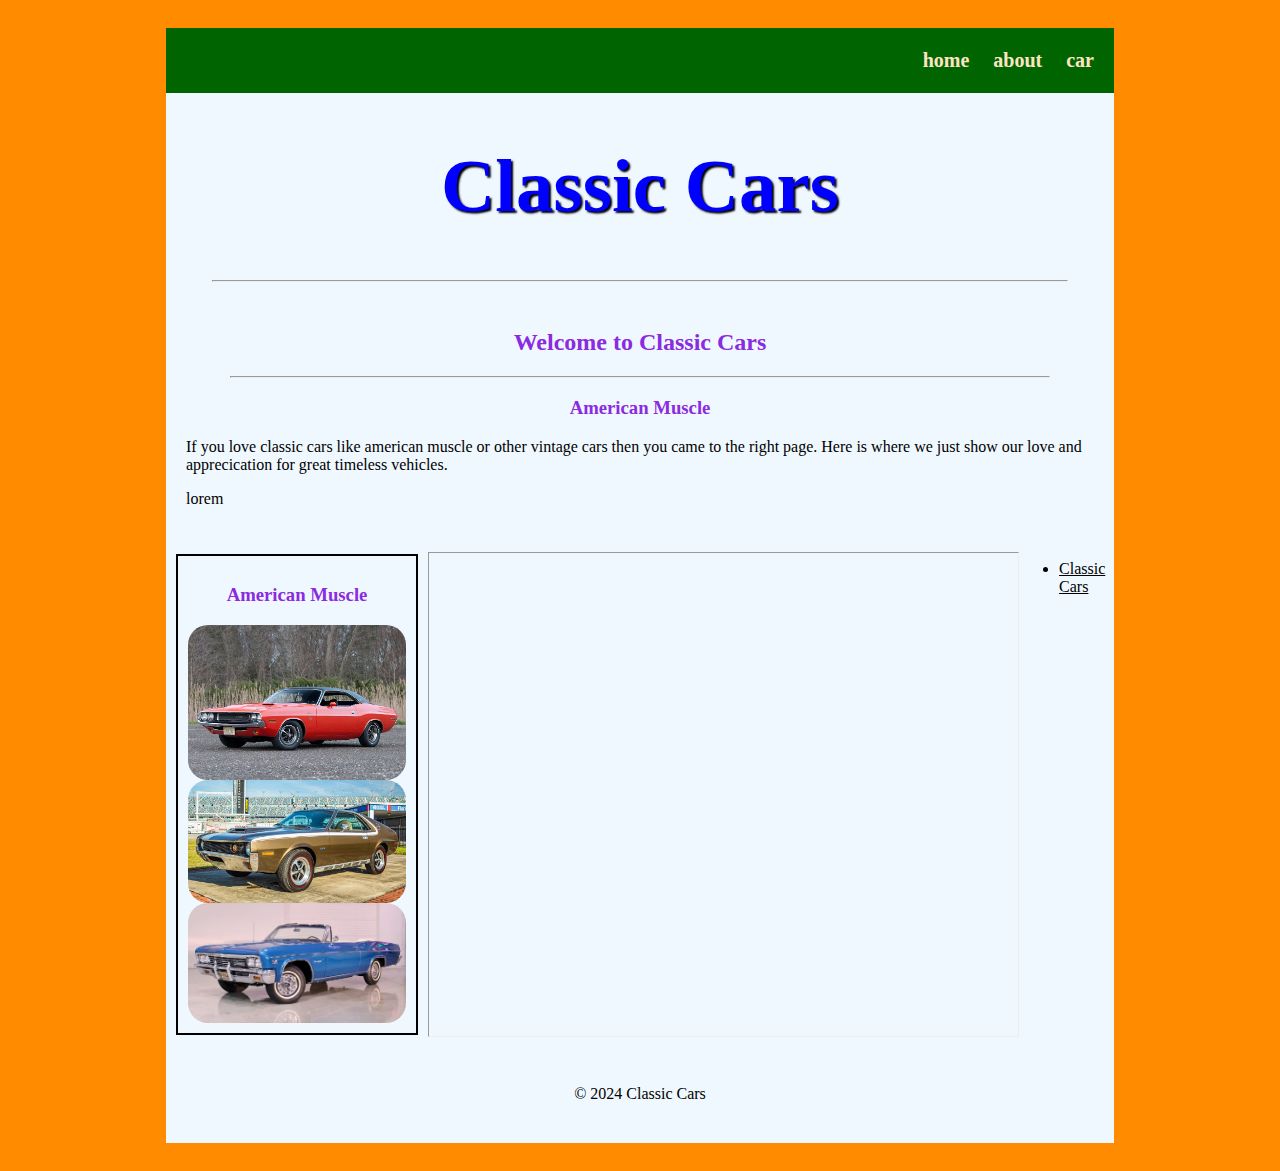
<file: adv_css/index.html>
<!DOCTYPE html>
<html lang="en">

<head>
    <meta charset="UTF-8">
    <meta name="viewport" content="width=device-width, initial-scale=1.0">
    <title>Classic Cars</title>
    <link rel="stylesheet" href="css/styles.css">
</head>

<body>
    <div id="lower">
    <div id="container">
    <nav>
        <ul>
            <li><a href="index.html">home</a></li>
            <li><a href="about.html">about</a></li>
            <li><a href="car.html">car</a></li>
        </ul>
    </nav>
    <header>
            <h1>Classic Cars</h1>
        </header>
         <hr>
        <main>
            <h2>Welcome to Classic Cars</h2>
            <hr>
            <h3>American Muscle</h3>
            <p>If you love classic cars like american muscle or other vintage cars then you came to the right page. Here is where we just show our love and apprecication for great timeless vehicles.</p>

            <p>lorem</p>

        </main>
        <div id="lower"> 
            <div class="col">
<h3>American Muscle</h3>
        <img src="images/dodge_challenger_1970_pictures_1.webp" alt="dodge_challenger">
        <img src="images/muscle_car.jpeg" alt="muscle_car">       
        <img src="images/blue_chevy.jpeg" alt="blue_chevy">
    </div>
        <hr>
        <ul>
           <li><a href="https://classiccars.com" target="_blank">Classic Cars</a> </li>
        </ul>

        </div>
        <footer> &copy; 2024 Classic Cars</footer>
    </div>
</body>
</html>
 </div>
</file>
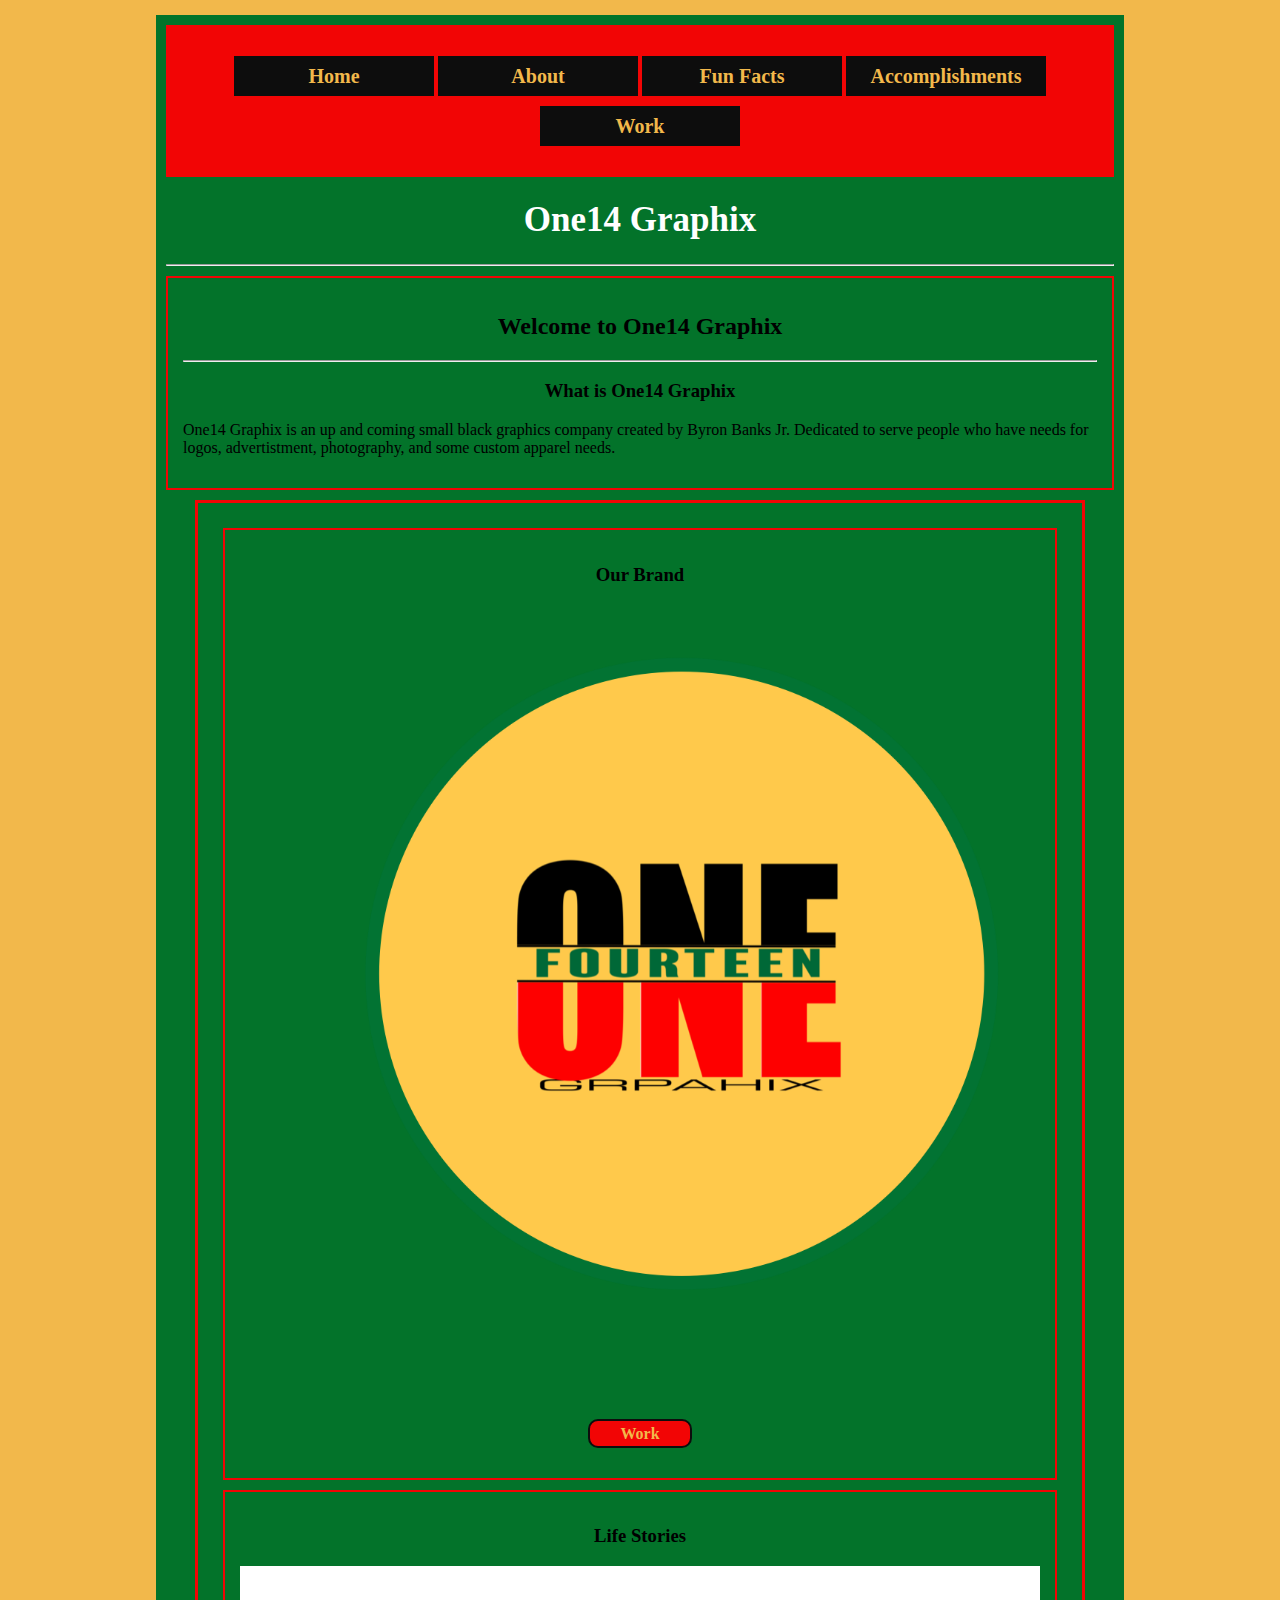
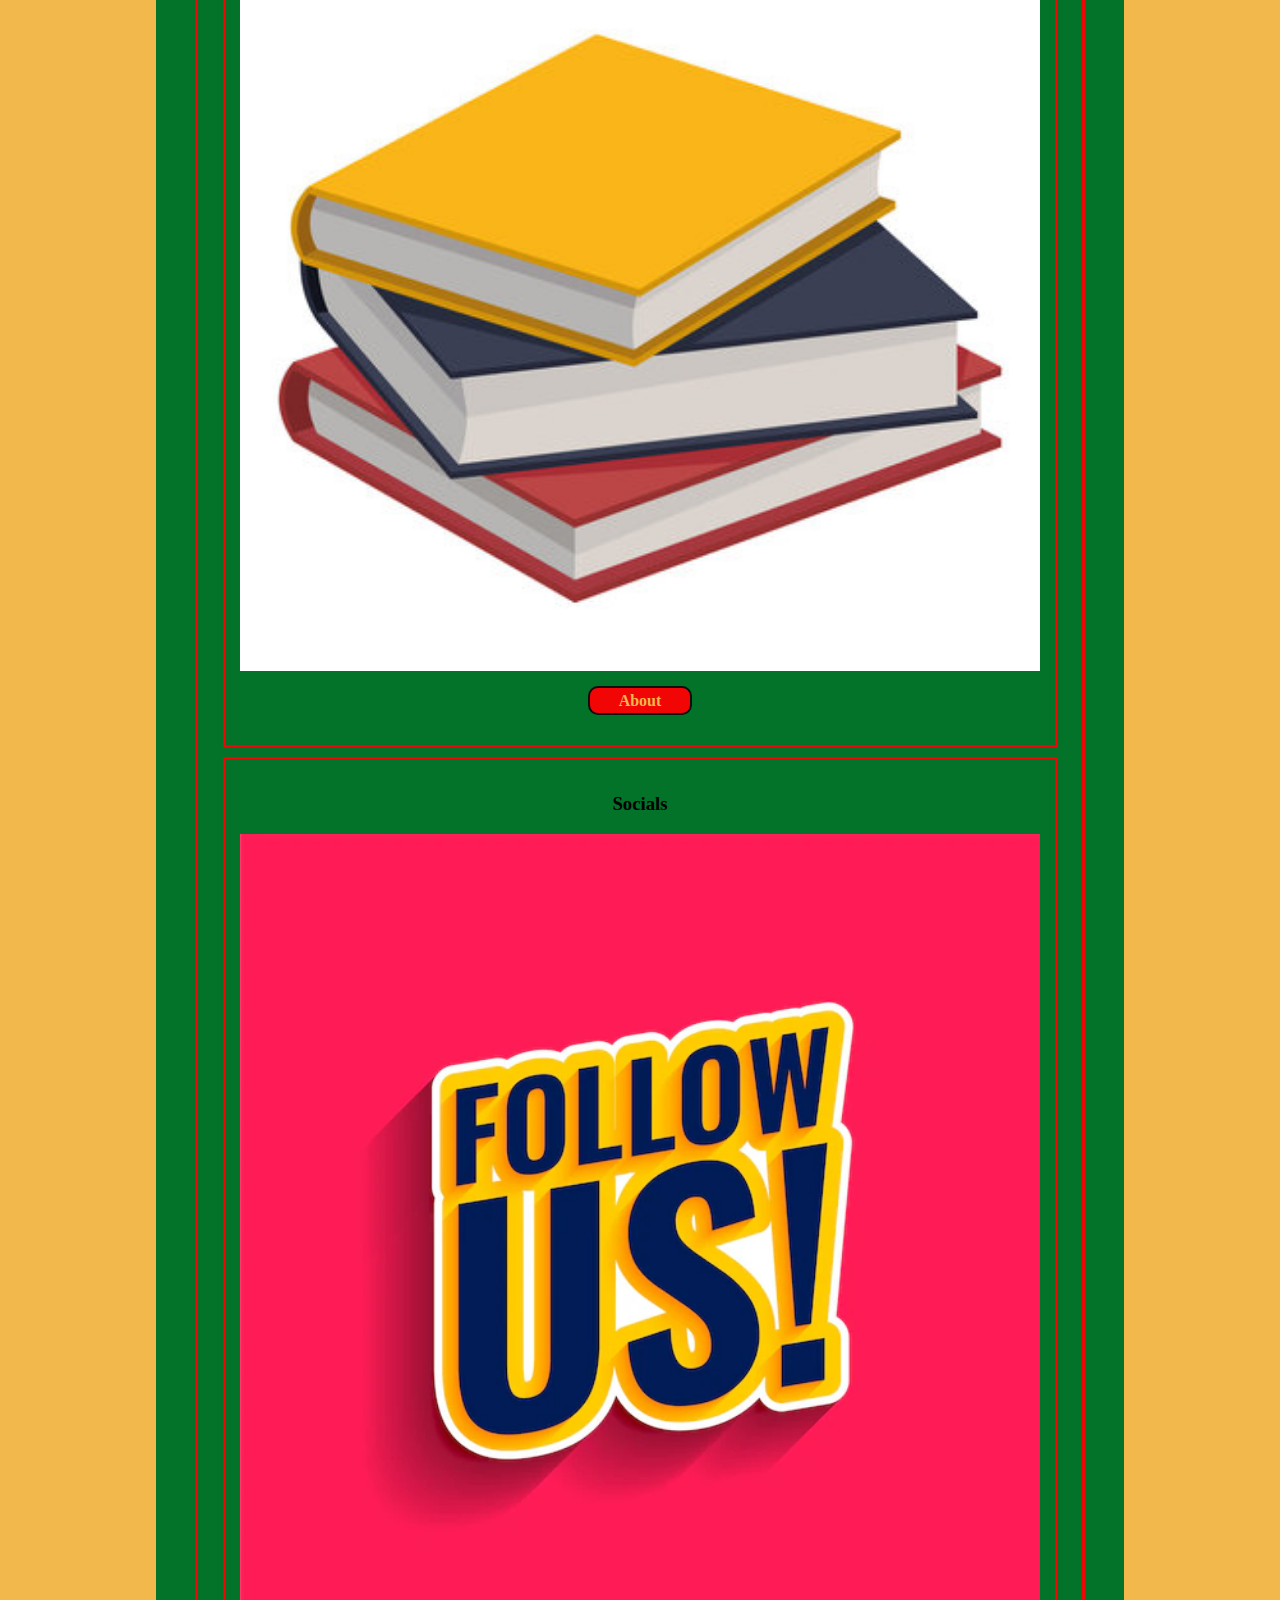
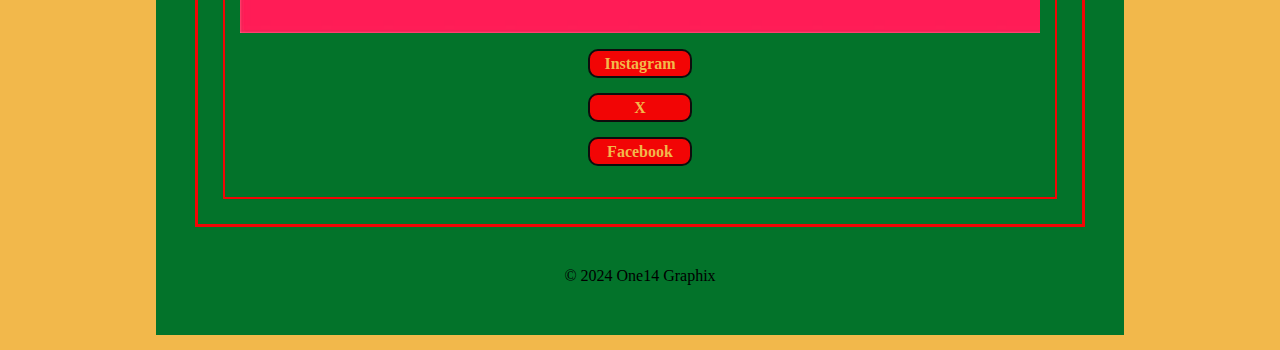
<file: Final/index.html>
<!DOCTYPE html>
<html lang="en">

<head>
    <meta charset="UTF-8">
    <meta name="viewport" content="width=device-width, initial-scale=1.0">
    <title>One14 Graphix</title>
    <link rel="stylesheet" href="css/styles.css">
</head>

<body>
    
    <div id="container">
    <nav>
        <ul>
            <li><a href="index.html">Home</a></li>
            <li><a href="about.html">About</a></li>
            <li><a href="other_info.html">Fun Facts</a></li>
            <li><a href="accomplishments.html">Accomplishments</a></li>
            <li><a href="work.html">Work</a></li>
        </ul>
    </nav>
    <header>
            <h1>One14 Graphix</h1>
        </header>
         <hr>
        <main>
            <h2>Welcome to One14 Graphix</h2>
            <hr>
            <h3>What is One14 Graphix</h3>
            <p>One14 Graphix is an up and coming small black graphics company created by Byron Banks Jr. Dedicated to serve people who have needs for logos, advertistment, photography, and some custom apparel needs.</p> 

       
        </main>
        <div id="lower"> 
            <div class="col">
<h3>Our Brand</h3>
        <img src="images/final_img/one14.PNG" alt="one14">
        <a class="button" href="work.html">Work</a> 
    </div>

    <div class="col">
               <h3>Life Stories</h3>
          <img src="images/final_img/books.jpeg" alt="books">
          <a class="button" href="about.html">About</a>   
        </div>

        
        <div class="col">
<h3>Socials</h3>
<img src="images/final_img/follow_us.webp" alt="follow_us">  
        <ul>
           <li><a class="button" href="https://www.instagram.com/one14graphix/" target="_blank">Instagram</a> </li>
           <li><a class="button" href="https://twitter.com/one14graphix" target="_blank">X</a> </li>
           <li><a class="button" href="https://www.facebook.com/twobrothersandco/" target="_blank">Facebook</a> </li>

        </ul>
     </div>   

        </div>
        <footer> &copy; 2024 One14 Graphix</footer>
    </div>
</body>
</html>
</file>
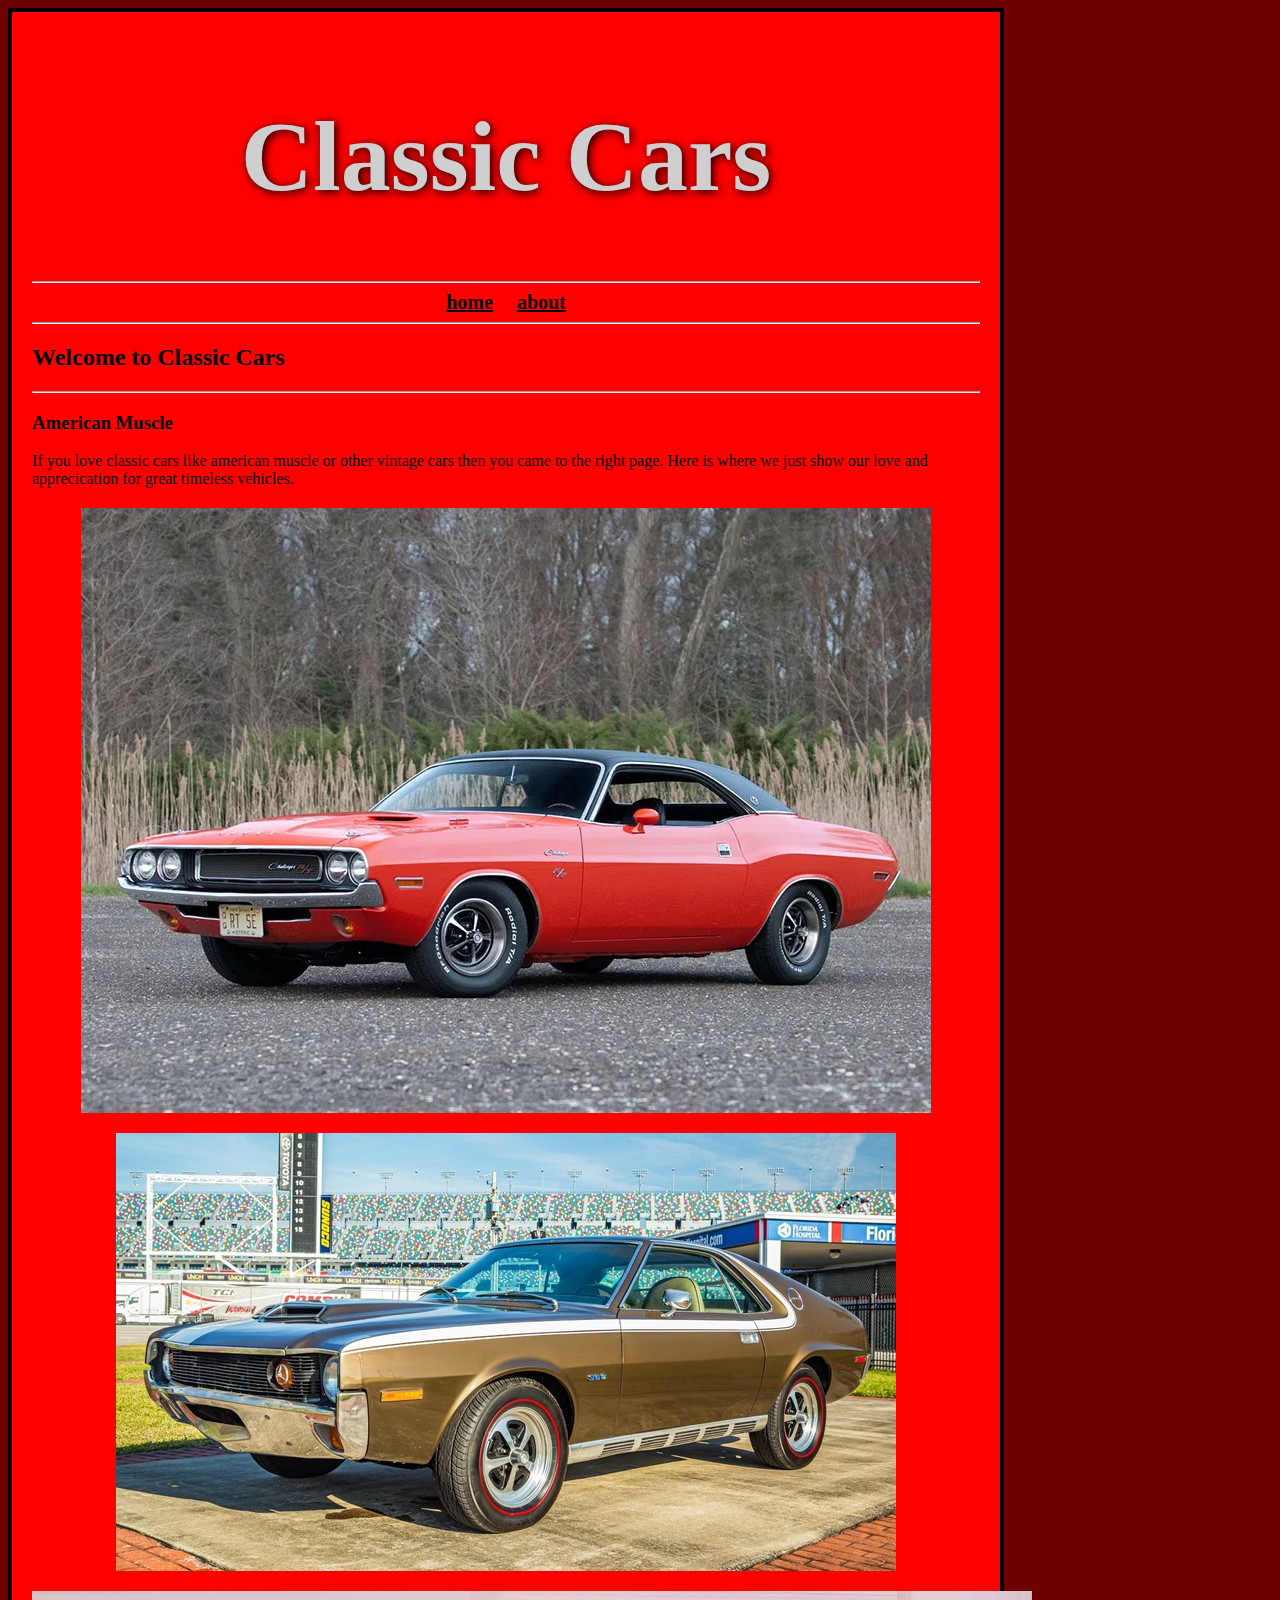
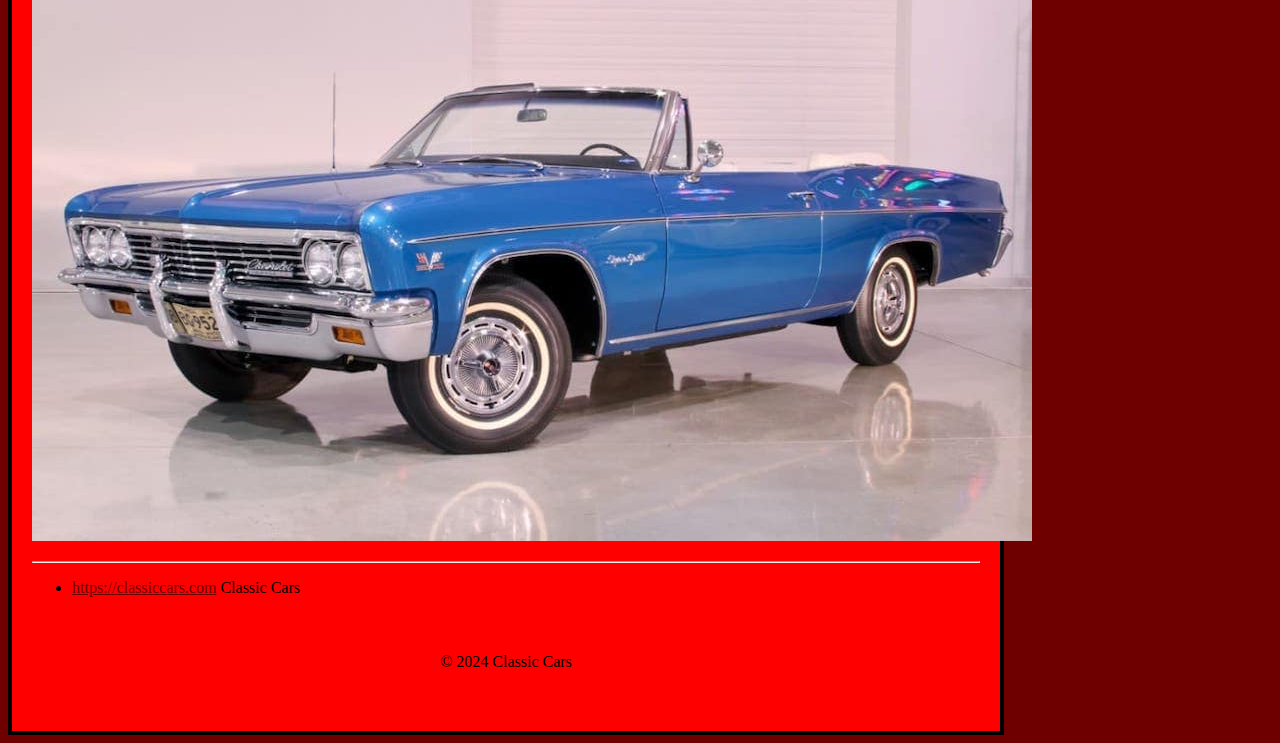
<file: html_intro_css/index.html>
<!DOCTYPE html>
<html lang="en">

<head>
    <meta charset="UTF-8">
    <meta name="viewport" content="width=device-width, initial-scale=1.0">
    <title>Classic Cars</title>
    <link rel="stylesheet" href="css/styles.css">
</head>

<body>
    

    <div id="container">
        <header>
            <h1>Classic Cars</h1>
        </header>
        <hr>
        <nav>
            <a href="index.html">home</a>
            <a href="about.html">about</a>
        </nav>
        <hr>
        <main>
            <h2>Welcome to Classic Cars</h2>
            <hr>
            <h3>American Muscle</h3>
            <p>If you love classic cars like american muscle or other vintage cars then you came to the right page. Here is where we just show our love and apprecication for great timeless vehicles.</p>

            <img src="images/dodge_challenger_1970_pictures_1.webp" alt="dodge_challenger">
            <img src="images/muscle_car.jpeg" alt="muscle_car">
            <img src="images/blue_chevy.jpeg" alt="blue_chevy">
            <hr>
            <ul>
               <li><a href="" target="_blank">https://classiccars.com</a> Classic Cars</li>
            </ul>
        </main>
        <footer> &copy; 2024 Classic Cars</footer>
    </div>
</body>
</html>
</file>
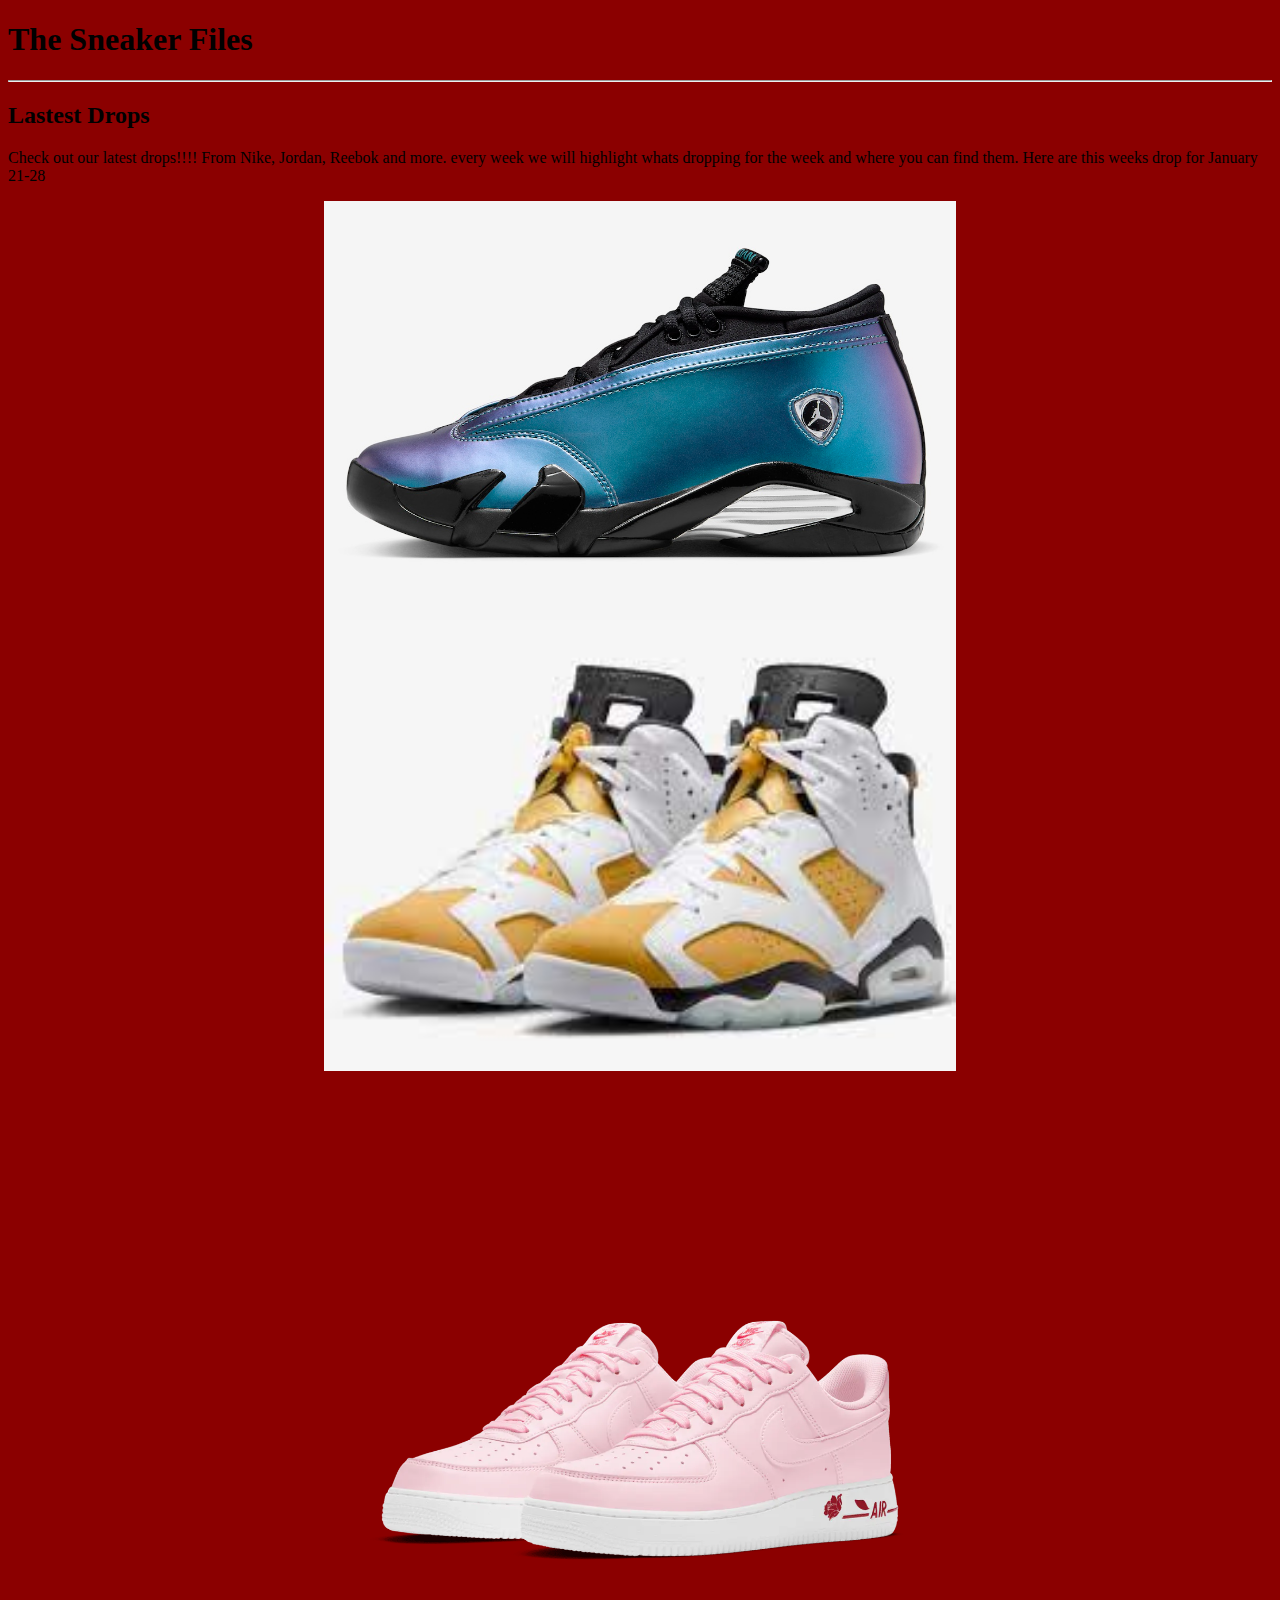
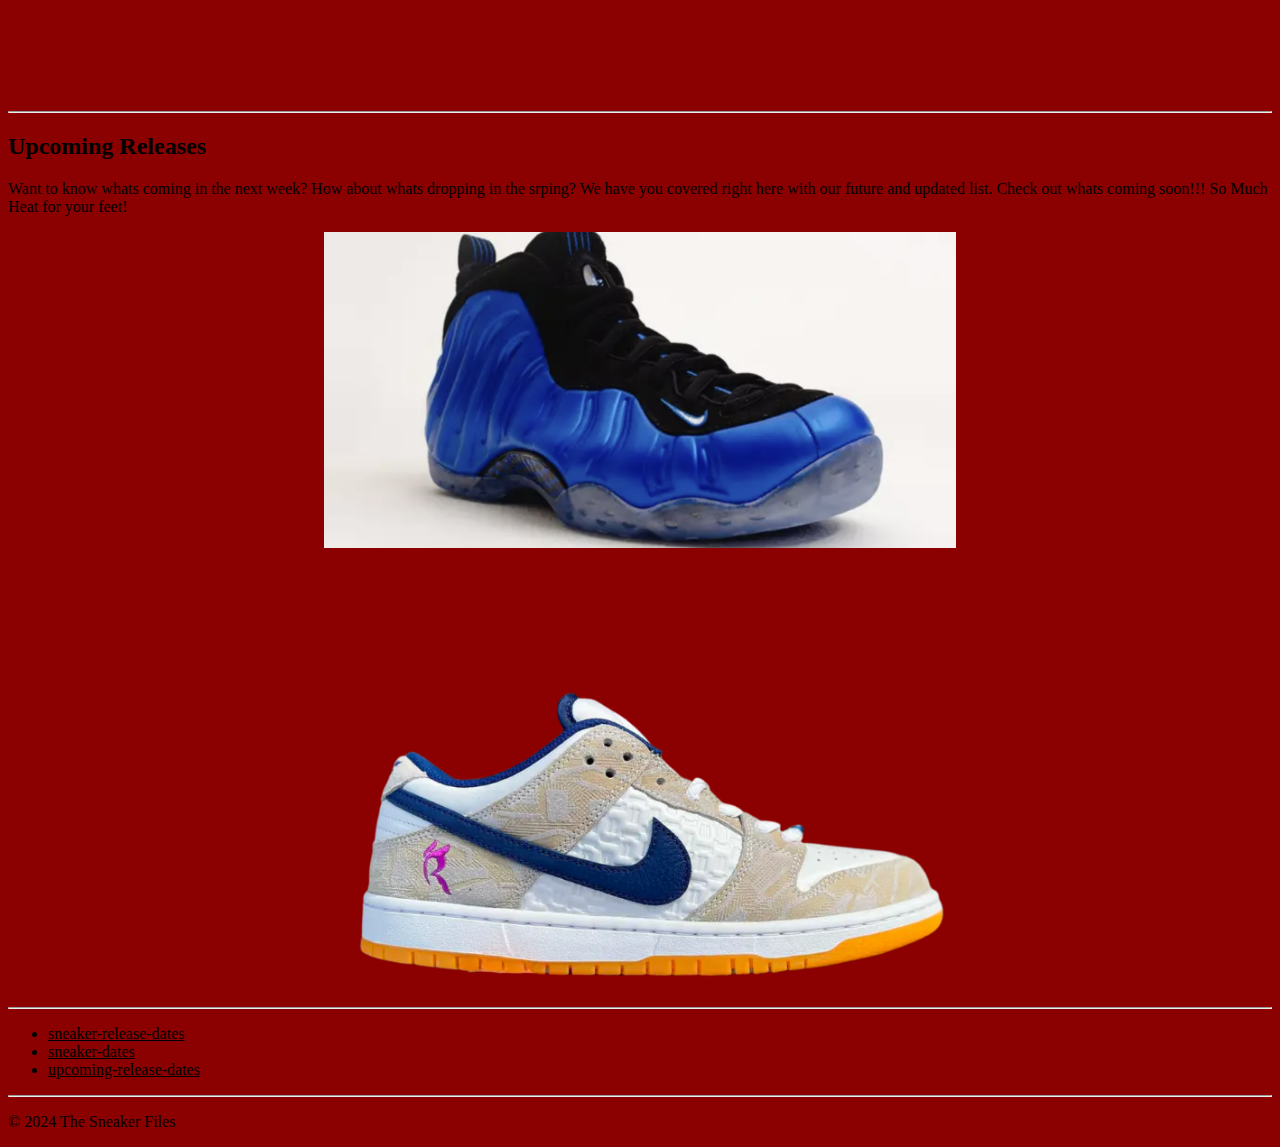
<file: intro_to_html/index.html>
<!DOCTYPE html>
<html lang="en">
   
<head>
        <meta charset="utf-8">
        <title>The Sneaker Files</title>
        <style>
           body {
            background-color: darkred;
           } 
           img {
            display: block;
            margin: auto;
            width: 50%;
           }

           a{
            color: black;
           }
        </style>
    </head>

 <body>
    <h1>The Sneaker Files</h1>
<hr>
    <h2>Lastest Drops</h2>
<p>Check out our latest drops!!!! From Nike, Jordan, Reebok and more.
    every week we will highlight whats dropping for the week and where you 
    can find them. Here are this weeks drop for January 21-28
</p>
<img src="images/Jordan14low.jpeg" alt="jordan14low">
<img src="images/JordanVI.jpeg" alt="JordanVI">
<img src="images/AF1pink.webp" alt="AF1pink">




<hr>

<h2>Upcoming Releases</h2>
<p>Want to know whats coming in the next week? How about whats dropping in the srping?
    We have you covered right here with our future and updated list. 
    Check out whats coming soon!!! So Much Heat for your feet!
</p>
<img src="images/foamposites.jpeg" alt="foamposites">
<img src="images/sbdunk.webp" alt="sbdunk">


<hr>

<ul>
    <li>
    <a href="https://www.soleretriever.com/sneaker-release-dates">sneaker-release-dates</a> 
    </li>
        
    <li>
        <a href="https://sneakernews.com/release-dates/">sneaker-dates</a> 
        </li>
        <li>
            <a href="https://www.complex.com/sneakers/a/brendan-dunne/sneaker-release-dates-2024-most-anticipated">upcoming-release-dates</a>  
</ul>
<hr>
<p>&copy; 2024 The Sneaker Files</p>
</body>

</html>
</file>
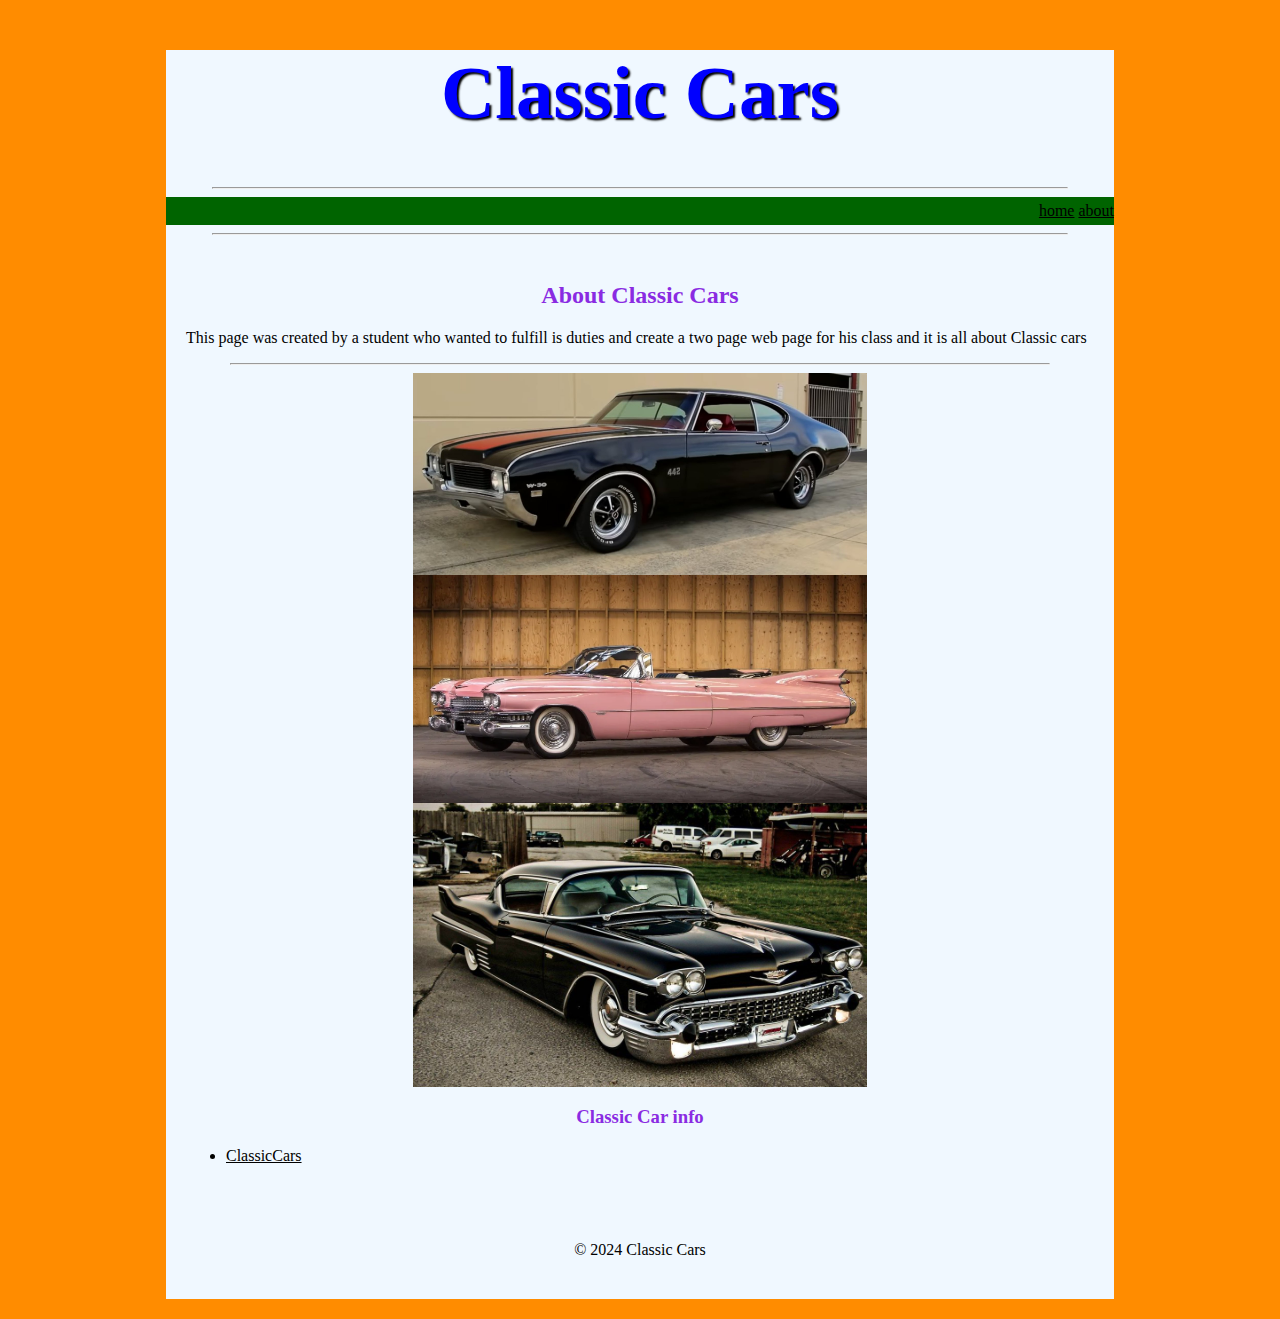
<file: adv_css/about.html>
<!DOCTYPE html>
<html lang="en">

<head>
    <meta charset="UTF-8">
    <meta name="viewport" content="width=device-width, initial-scale=1.0">
    <title>Classic Cars</title>
    <link rel="stylesheet" href="css/styles.css">
</head>

<body>
    

    <div id="container">
        <header>
            <h1>Classic Cars</h1>
        </header>
        <hr>
        <nav>
            <a href="index.html">home</a>
            <a href="about.html">about</a>
        </nav>
        <hr>
        <main>
            <h2>About Classic Cars</h2>
            <p>This page was created by a student who wanted to fulfill is duties and create a two page web page for his class and it is all about Classic cars
            </p>
            <hr>
            <img src="images/1969-Oldsmobile-442.jpeg" alt="1969-Oldsmobile-442">
            <img src="images/cadillac_eldorado_pink.webp" alt="cadillac_eldorado_pink">
            <img src="images/coupe_de_ville.jpeg" alt="coupe_de_ville">
            <h3> Classic Car info</h3>

            <ul>
               <li><a href="https://classiccars.com" target="_blank">ClassicCars</a></li>
            </ul>
        </main>
        <footer> &copy; 2024 Classic Cars</footer>
    </div>
</body>
</html>
</file>
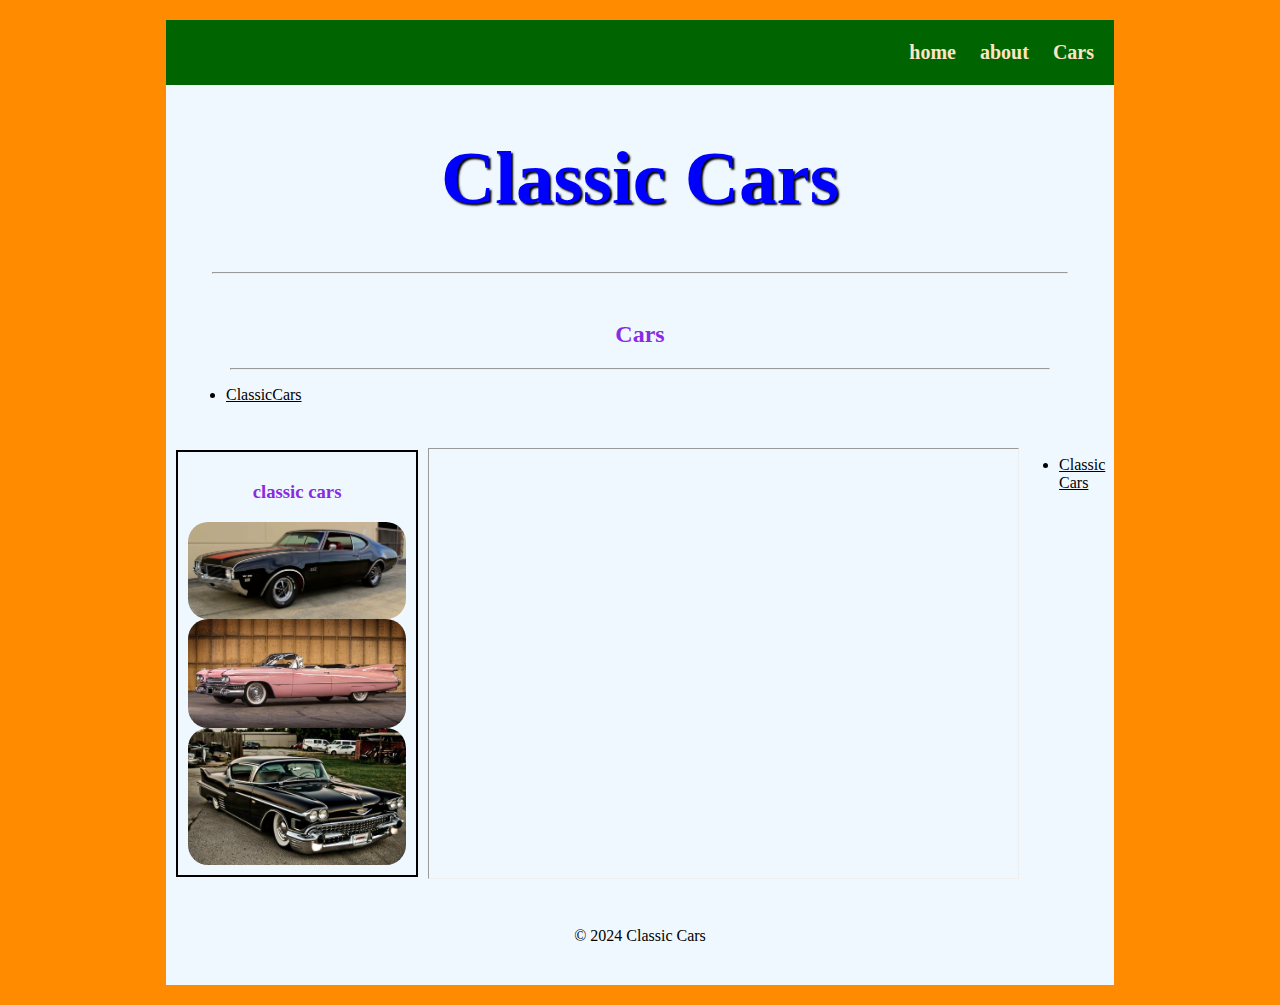
<file: adv_css/cars.html>
<!DOCTYPE html>
<html lang="en">

<head>
    <meta charset="UTF-8">
    <meta name="viewport" content="width=device-width, initial-scale=1.0">
    <title>Classic Cars</title>
    <link rel="stylesheet" href="css/styles.css">
</head>

<body>
    

    <div id="container">
        <nav>
            <ul>
                <li><a href="index.html">home</a></li>
                <li>     <a href="about.html">about</a></li>
                <li><a href="car.html">Cars</a></li>
            </ul>
            
       
        </nav>
        <header>
            <h1>Classic Cars</h1>
        </header>
        <hr>
       
        <main>
           <h2>Cars</h2>

            <hr>
            

            <ul>
               <li><a href="https://classiccars.com" target="_blank">ClassicCars</a></li>
            </ul>
        </main>
        <div id="lower"> 
            <div class="col">
<h3>classic cars </h3>
<img src="images/1969-Oldsmobile-442.jpeg" alt="1969-Oldsmobile-442">
<img src="images/cadillac_eldorado_pink.webp" alt="cadillac_eldorado_pink">
<img src="images/coupe_de_ville.jpeg" alt="coupe_de_ville">
    </div>
        <hr>
        <ul>
           <li><a href="https://classiccars.com" target="_blank">Classic Cars</a> </li>
        </ul>

        </div>
        <footer> &copy; 2024 Classic Cars</footer>
    </div>
</body>
</html>
</file>
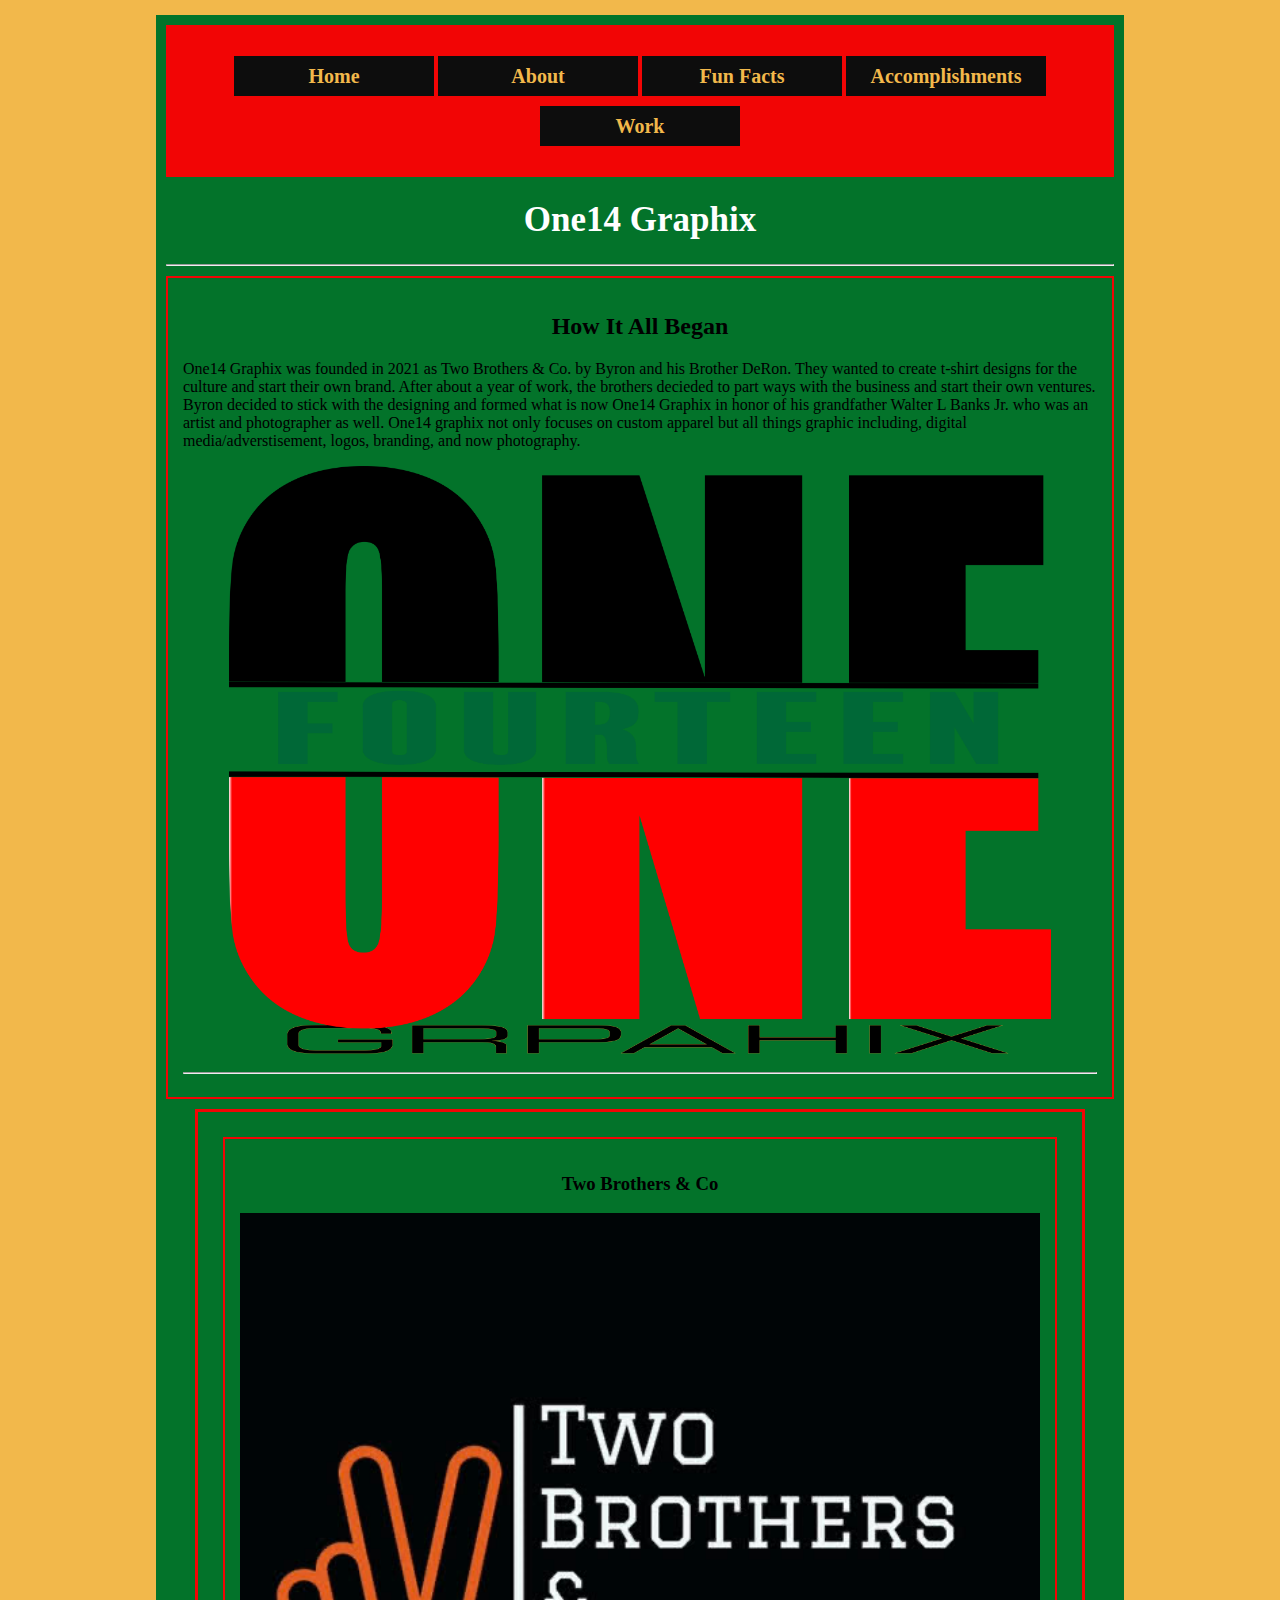
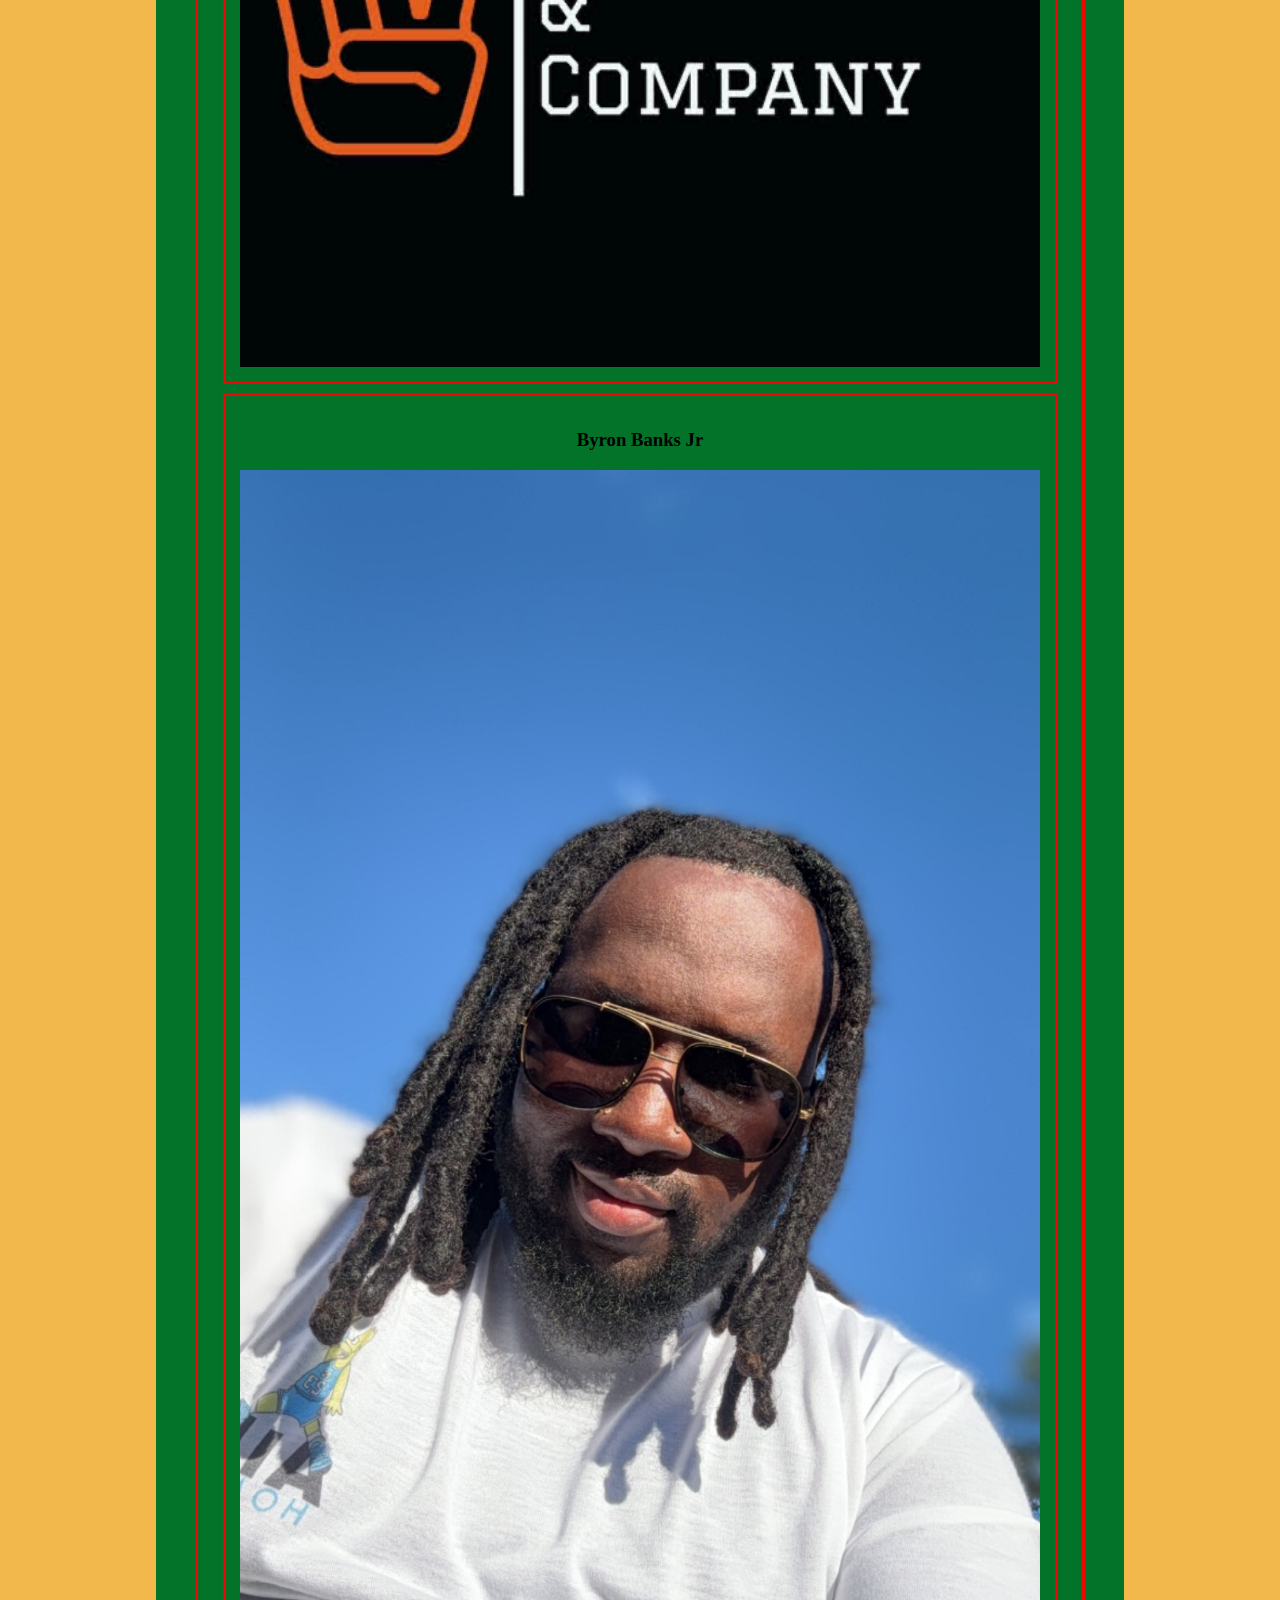
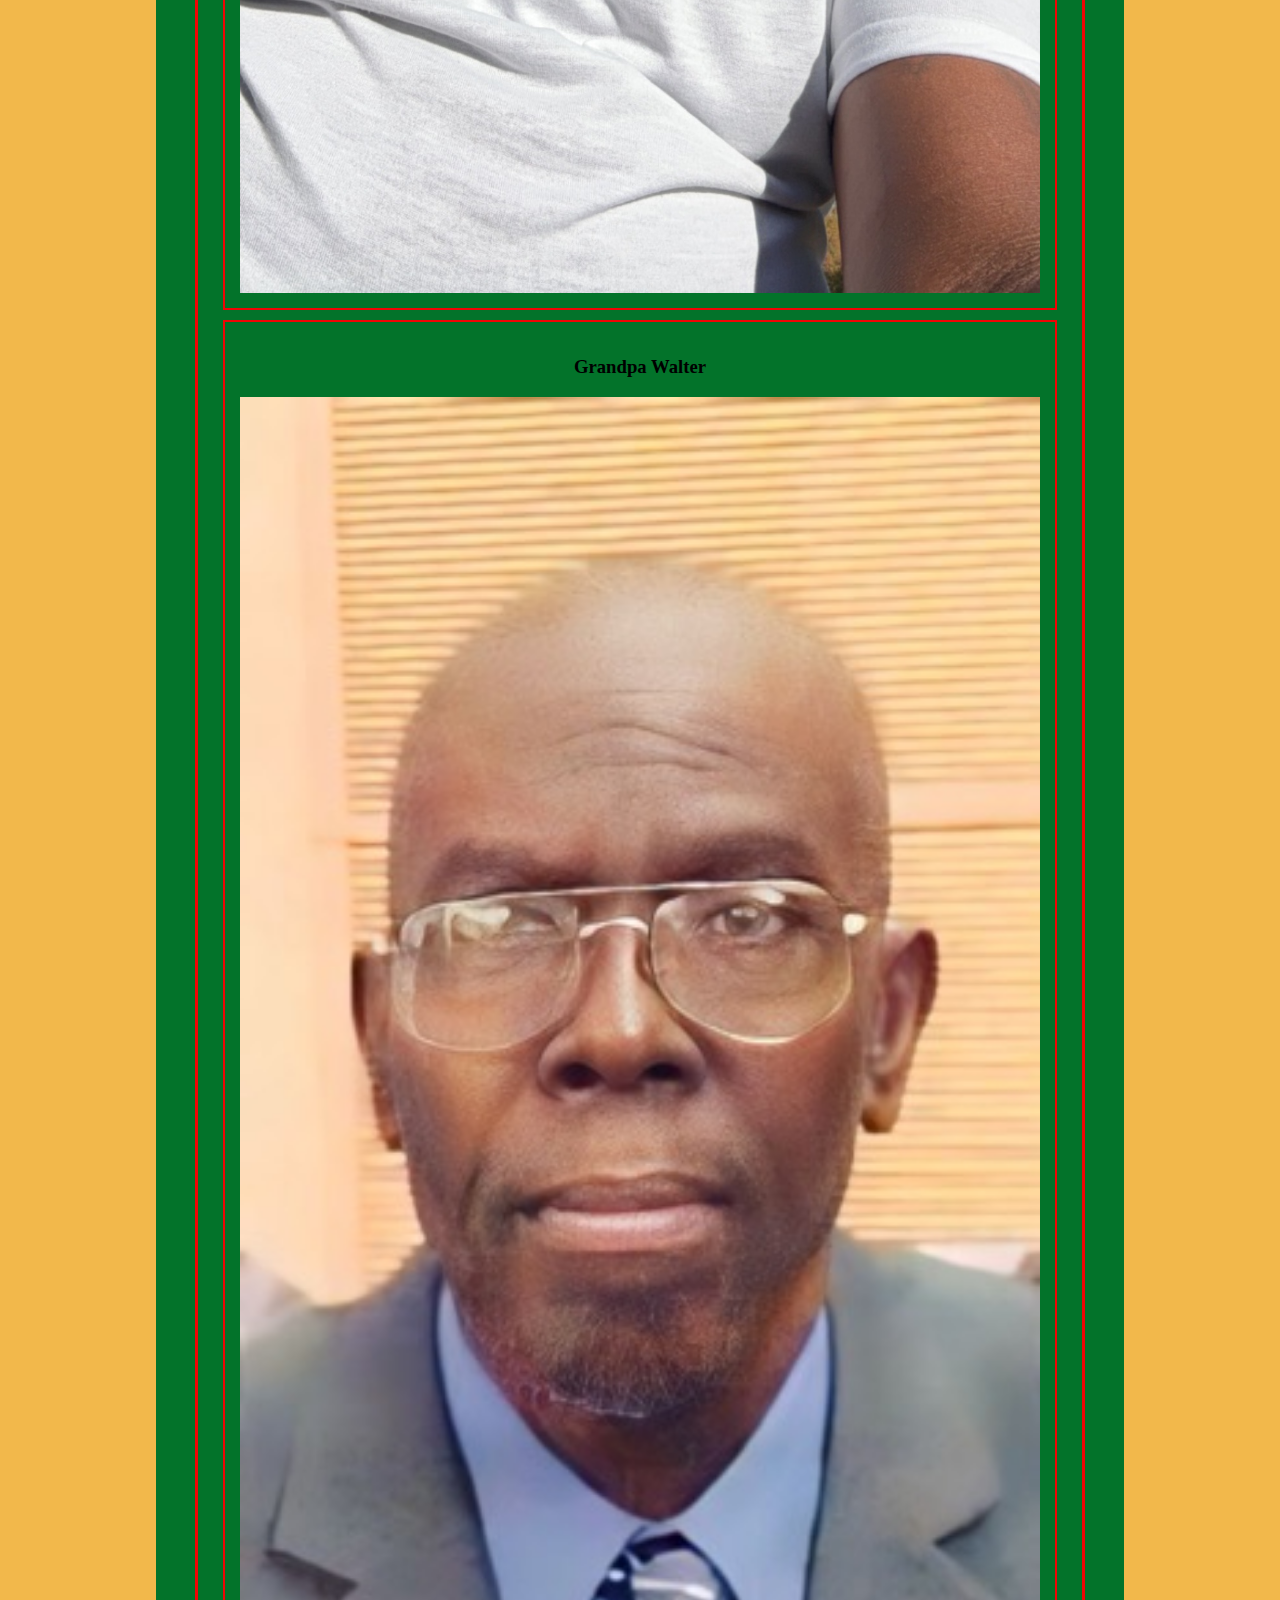
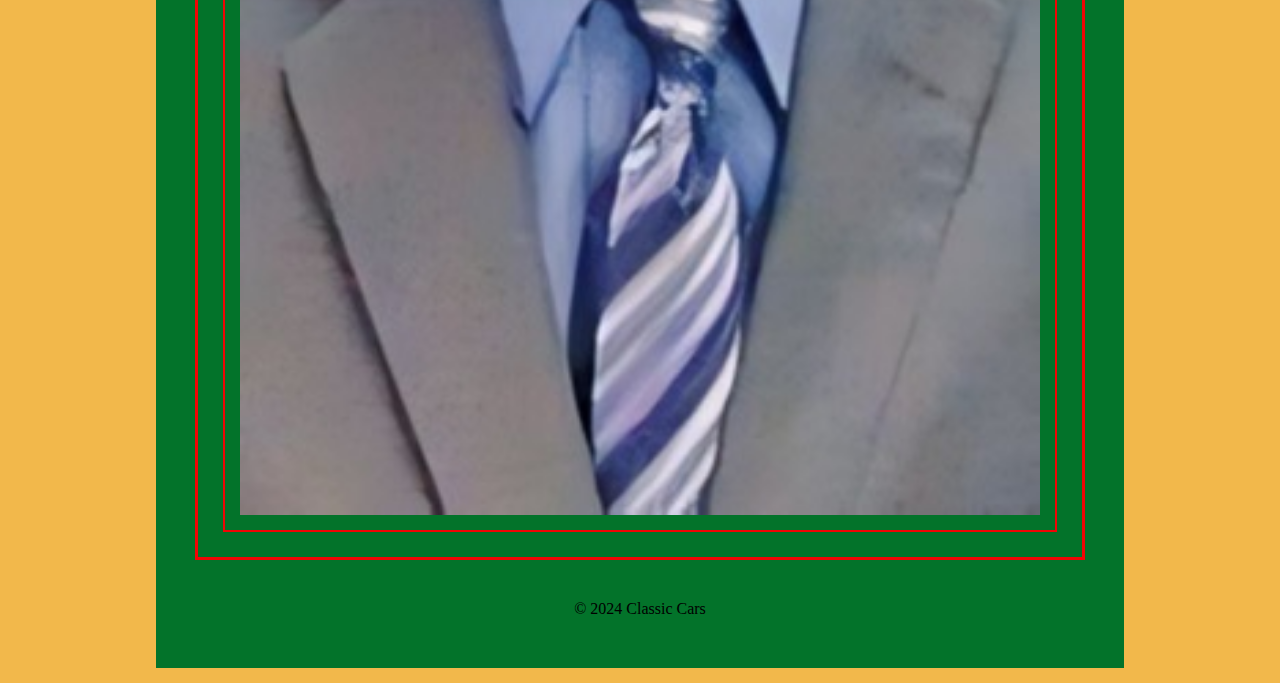
<file: Final/about.html>
<!DOCTYPE html>
<html lang="en">

<head>
    <meta charset="UTF-8">
    <meta name="viewport" content="width=device-width, initial-scale=1.0">
    <title>One14 Graphix</title>
    <link rel="stylesheet" href="css/styles.css">
</head>

<body>
    

    <div id="container">
        <nav>
            <ul>
                <li><a href="index.html">Home</a></li>
                <li>     <a href="about.html">About</a></li>
                <li><a href="other_info.html">Fun Facts</a></li>
                <li><a href="accomplishments.html">Accomplishments</a></li>
                <li><a href="work.html">Work</a></li>
            </ul>

            
       
        </nav>
        <header>
            <h1>One14 Graphix</h1>
        </header>
        <hr>
       
        <main>
            <h2>How It All Began</h2>
            <p> One14 Graphix was founded in 2021 as Two Brothers & Co. by Byron and his Brother DeRon. They wanted to create t-shirt designs for the culture and start their own brand. After about a year of work, the brothers decieded to part ways with the business and start their own ventures. Byron decided to stick with the designing and formed what is now One14 Graphix in honor of his grandfather Walter L Banks Jr. who was an artist and photographer as well. One14 graphix not only focuses on custom apparel but all things graphic including, digital media/adverstisement, logos, branding, and now photography. 
            </p>

            <img src="images/final_img/one14grpahix.png" alt="one14graphix">
            <hr>
            
            
        </main>
        <div id="lower"> 
            <div class="col">
<h3>Two Brothers & Co </h3>
<img src="images/final_img/twobrothersandco.jpeg" alt="twobrothersandco">

    </div>
  <div class="col">
 <h3>Byron Banks Jr</h3>
 <img src="images/final_img/B.JPG" alt="B">
       </div>  

       <div class="col">
        <h3>Grandpa Walter</h3>
        <img src="images/final_img/grandpa.JPG" alt="grandpa">
              </div>  
        </div>
        <footer> &copy; 2024 Classic Cars</footer>
    </div>
</body>
</html>
</file>
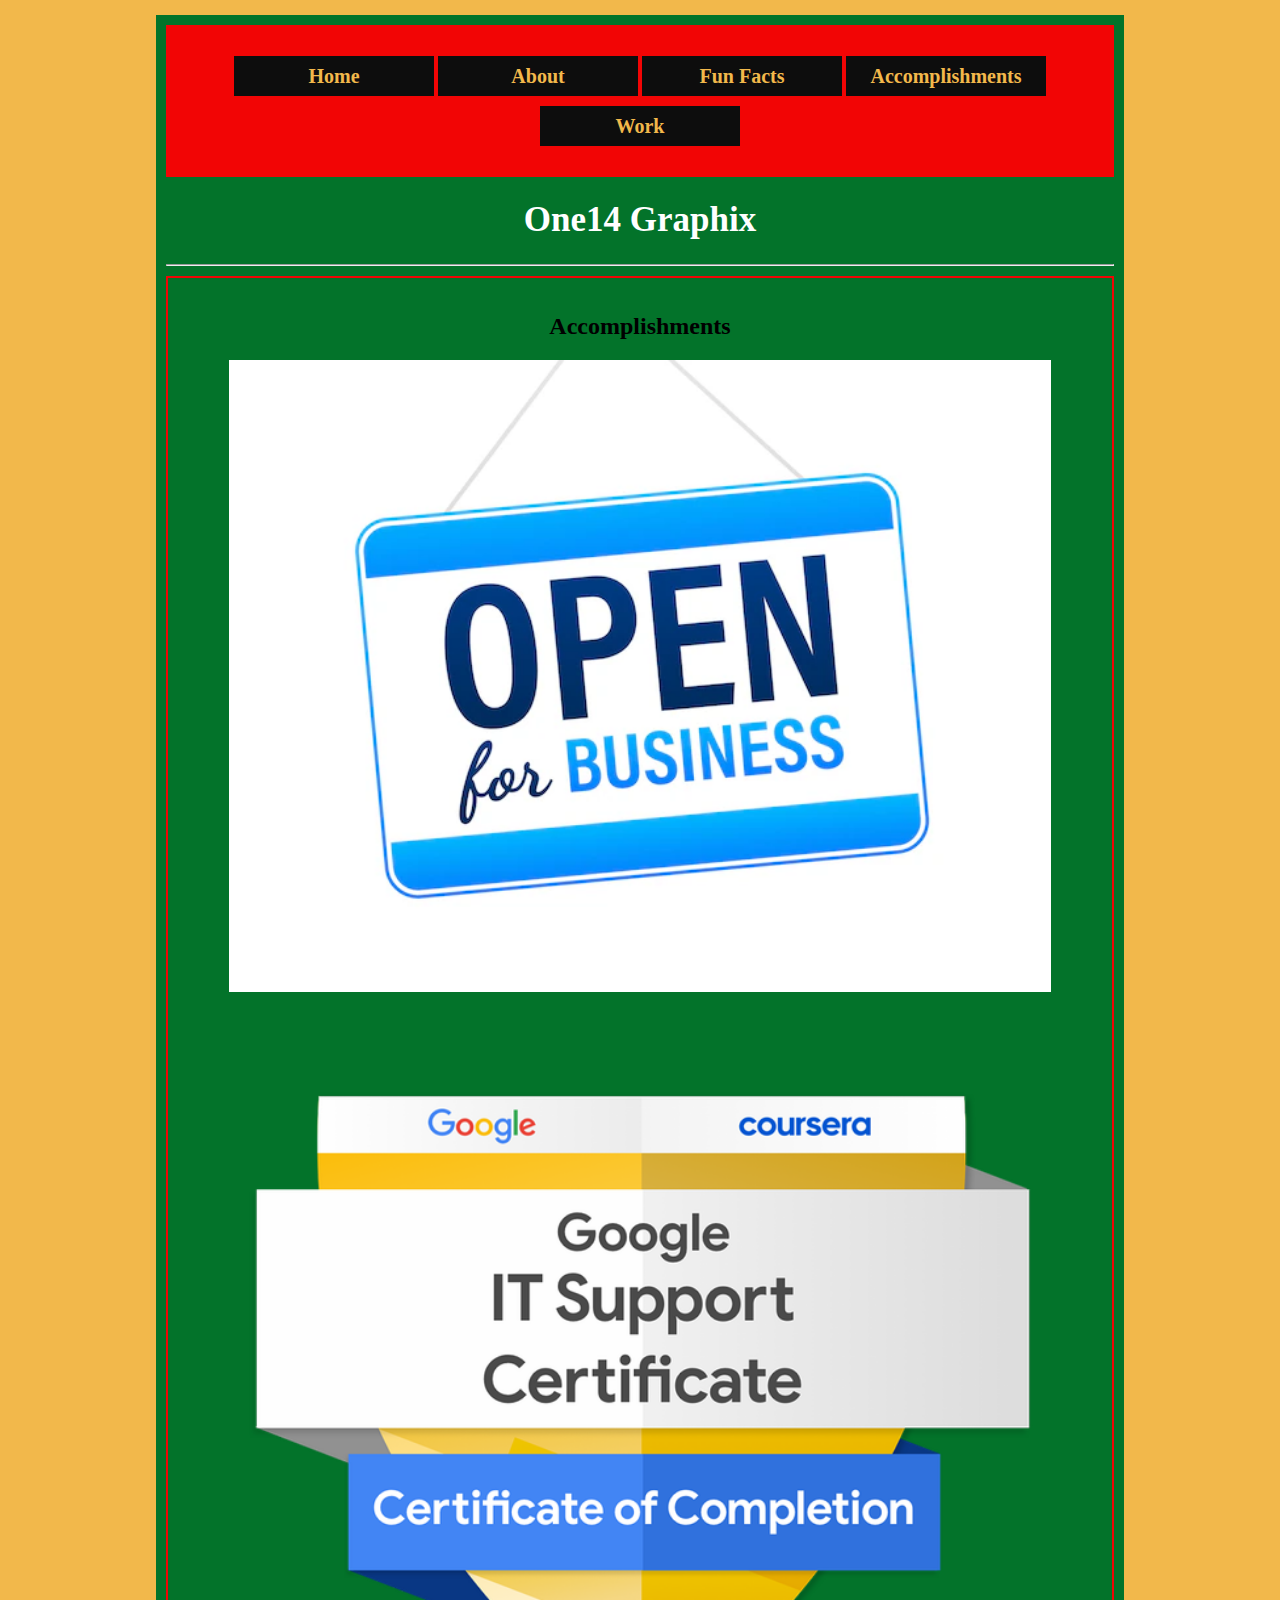
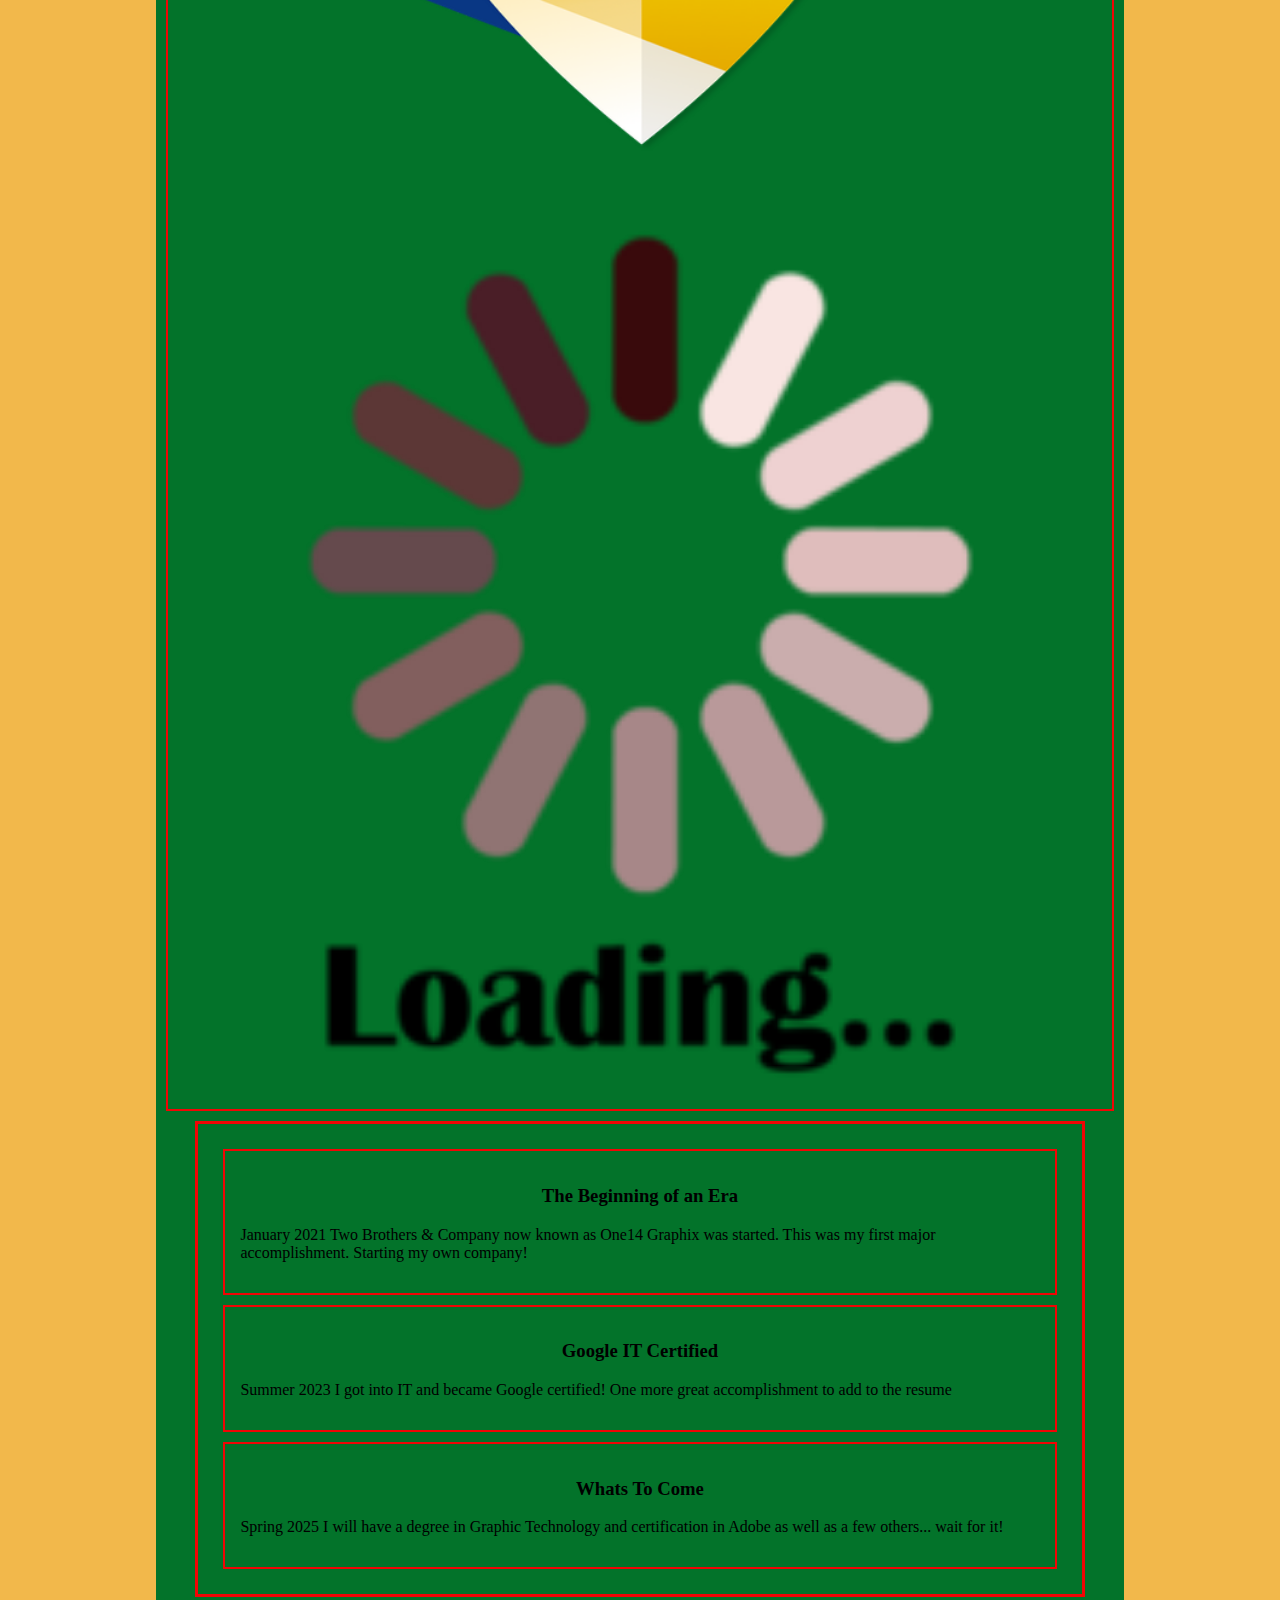
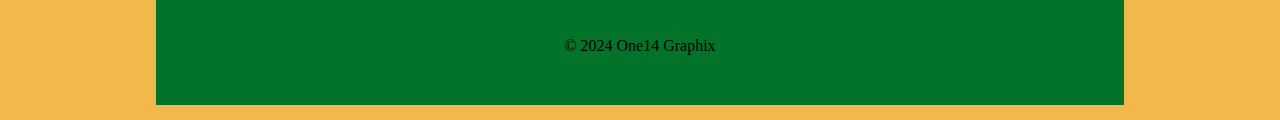
<file: Final/accomplishments.html>
<!DOCTYPE html>
<html lang="en">

<head>
    <meta charset="UTF-8">
    <meta name="viewport" content="width=device-width, initial-scale=1.0">
    <title>One14 Graphix</title>
    <link rel="stylesheet" href="css/styles.css">
</head>

<body>
    

    <div id="container">
        <nav>
            <ul>
                <li><a href="index.html">Home</a></li>
                <li>     <a href="about.html">About</a></li>
                <li><a href="other_info.html">Fun Facts</a></li>
                <li><a href="accomplishments.html">Accomplishments</a></li>
                <li><a href="work.html">Work</a></li>
            </ul>
            
       
        </nav>
        <header>
            <h1>One14 Graphix</h1>
        </header>
        <hr>
       
        <main>
            <h2>Accomplishments</h2>
            
            <div id="accomplishments">
                <div class="accomplishmentscover">
                    <img src="images/final_img/openbusiness.webp" alt="openbusiness">
                </div>
                <div class="accomplishmentscover">
                    <img src="images/final_img/GCC_badge.png" alt="GCC_badge">
                </div>
                <div class="accomplishmentscover">
                    <img src="images/final_img/loading.png" alt="loading">
                </div>
            
            </div>
          
            
        </main>
        <div id="lower"> 
            <div class="col">
<h3>The Beginning of an Era </h3>
<p>January 2021 Two Brothers & Company now known as One14 Graphix was started. This was my first major accomplishment. Starting my own company! </p>

    </div>
  <div class="col">
 <h3>Google IT Certified</h3>
 <p> Summer 2023 I got into IT and became Google certified! One more great accomplishment to add to the resume</p>
  </div>

    <div class="col">
  <h3>Whats To Come</h3>
    <p>Spring 2025 I will have a degree in Graphic Technology and certification in Adobe as well as a few others... wait for it!</p>
              </div>

        </div>
        <footer> &copy; 2024 One14 Graphix</footer>
    </div>
</body>
</html>
</file>
<file: adv_css/css/styles.css>
/* Global Styles */
body {
    background-color: darkorange;
}

img {
    display: block;
    margin: 0 auto;
    width: 100%;
}

a {
    color: black;
}

a :hover {
    color: cornflowerblue;
    text-decoration: none;
}

#container {
    background-color: aliceblue;
    width: 75%;
    margin: 20px auto;
}

h1, h2, h3 {
    text-align: center;
    color: blueviolet;
}
/* Desktop Styles */

nav {
    background-color: darkgreen;
    padding: 5px 0;
    text-align: right;
}

nav ul {
    list-style-type: none;
    padding: 0;
}

nav li {
    display: inline-block;
}

nav li a {
    color: bisque;
    margin-right: 20px;
    text-decoration: none;
    font-size: 20px;
    font-weight: bold;
}

nav li a:hover {
    color: aliceblue;
} 

header h1 {

    font-size: 75px;
    color: blue;
    text-shadow: 2px 2px 2px #000;
}

main {
    padding: 20px;
}

main img {
    width: 50%;
}

#lower {
    display: flex;
}


.col {
    padding: 10px;
    margin: 10px;
    border: 2px solid black;
    width: 33.33%;
}

.col img {
    border-radius: 20px;
}

footer {
    padding: 40px 0;
    text-align: center;
}

hr {
    width: 90%;
}


.button {
    display: block;
    background-color: black;
    width: 125px;
    height: 40px;
    color: white;
    text-decoration: none;
    text-align: center;
    line-height: 35px;
    margin-top: 10px;
    border-radius: 10px;

margin-left: auto;
margin-right: auto;
}

.button:hover {
    color: white;
}
</file>
<file: Final/css/styles.css>
/* Global Styles*/
img {
    display: block;
    margin: 0 auto;
    width: 100%;
}

body {
    background-color: #F2B84B;
}

#container {
    background-color: #03732A;
    padding: 10px;
}

h1,
h2,
h3 {
    text-align: center;
}

a {
    color: #F2B84B;
}

a:hover {
    color: #0DF205;
    text-decoration: none;
}

ul{
    list-style-type: none; padding: 0;
}

/* Mobile Styles */
nav {
    background-color: #F20505;
    padding: 10px;
}

nav ul {
    list-style-type: none;
    padding: 0;
}

nav li {
    display: block;
}

nav li a {
    display: block;
    height: 40px;
    line-height: 40px;
    color: #F2B84B;
    background-color: #0D0D0D;
    text-align: center;
    margin: 5px 0;
    font-size: 20px;
    font-weight: bold;
    text-decoration: none;
}

nav li a:hover {
    background-color: #0DF205;
}

header h1 {
    font-size: 35px;
    color: #fff;
}

main {
    border: 2px solid #F20505;
    padding: 15px;
    margin: 10px 0;
}

#lower {
    border: solid #F20505;
    padding: 15px;
}

.col {
    border: 2px solid #F20505;
    margin: 10px;
    padding: 15px;
}

footer {
    padding: 40px 0;
    text-align: center;
}

.button {
   display: block;
    margin: 15px auto;
    text-align: center;
    background-color: #F20505;
    width: 100px;
    height: 25px;
    line-height: 25px;
    text-decoration: none;
    border: 2px solid #0D0D0D;
    border-radius: 10px;
    font-weight:bold ;
}

/* Tablet Sytles */

@media (min-width: 786px) {
    nav {
        text-align: center;
    }

    nav li {
        display: inline-block;
    }

    nav li a {
        width: 200px;
    }

    main img {
        width: 90%;
    }

    #lower {
        width: 75%;
        margin: 0 auto;
    }

    .col img {
        width: 75%;
    }
}

/* Desktop Styles */

@media (min-width: 1024px) {
    #container {
        width: 75%;
        margin: 15px auto;
    }

    #lower {
        width: 90%;
        

    }

    .col img {
        width: 100%;
    }

    
}
</file>
<file: html_intro_css/css/styles.css>
body{
    background-color: #6e0000;
}

#container {
    background-color: #ff0000;
    padding: 20px;
    width: 75%;
    margin: 0auto;
    border: 4px solid black;
}

header h1{
    text-align: center;
    font-size: 100px;
    color: rgb(207, 207, 207);
    text-shadow: 2px 2px 10px #000;
}

nav {
    text-align: center;
}

nav a{
    color: #000;
    font-size: 20px;
    font-weight: bold;
    margin: 0 10px;
}

nav a:hover {
    color: antiquewhite;
    text-decoration: none;
}

main img {
    display: block;
    width: 50;
    margin: 20px auto;
}

a {
    color: #6e0000;
}

a:hover {
    color: #000;
    text-decoration: none;
}

footer {
    padding: 40px 0;
    text-align: center;
}
</file>
